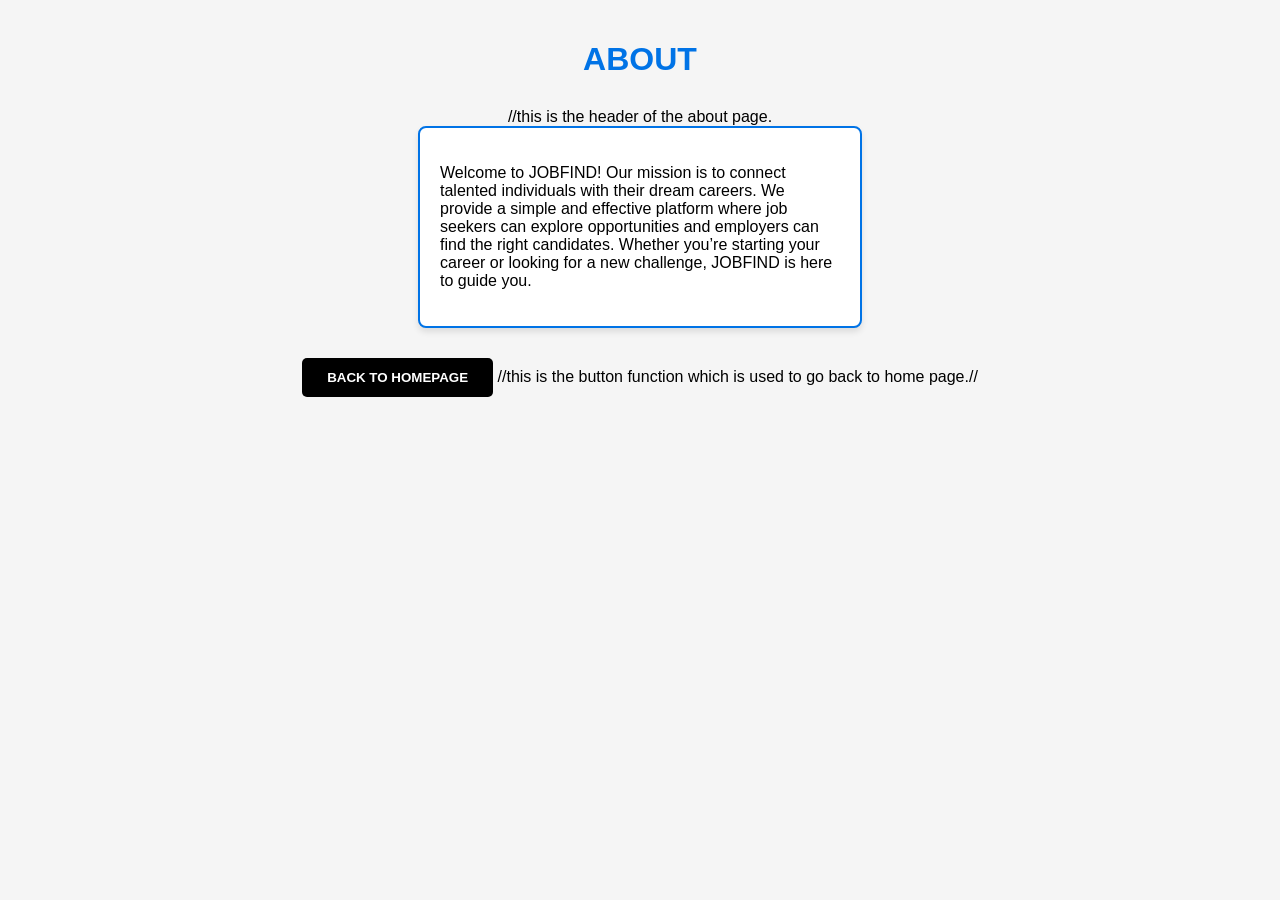
<file: about.html>
<!DOCTYPE html>
<html lang="en">
<head>
  <meta charset="UTF-8">
  <title>About</title>
  <link rel="stylesheet" href="aboutstyle.css">
</head>
<body>
  <!-- Header -->
  <h1 class="header">ABOUT</h1> //this is the header of the about page.

  <!-- About Content Box -->
  <div class="about-box">
    <p>
      Welcome to JOBFIND! Our mission is to connect talented individuals with
      their dream careers. We provide a simple and effective platform where
      job seekers can explore opportunities and employers can find the right
      candidates. Whether you’re starting your career or looking for a new
      challenge, JOBFIND is here to guide you.
    </p>
  </div>

  <!-- Back to Homepage Button -->
  <button class="back-btn" onclick="goHome()">BACK TO HOMEPAGE</button>
  //this is the button function which is used to go back to home page.//

  <script>
    function goHome() {
      window.location.href = "index.html"; // this is used to call a javascript page coding to perform the action on the back to home button on the
                                              //about page.     
    }
  </script>
</body>
</html>
</file>
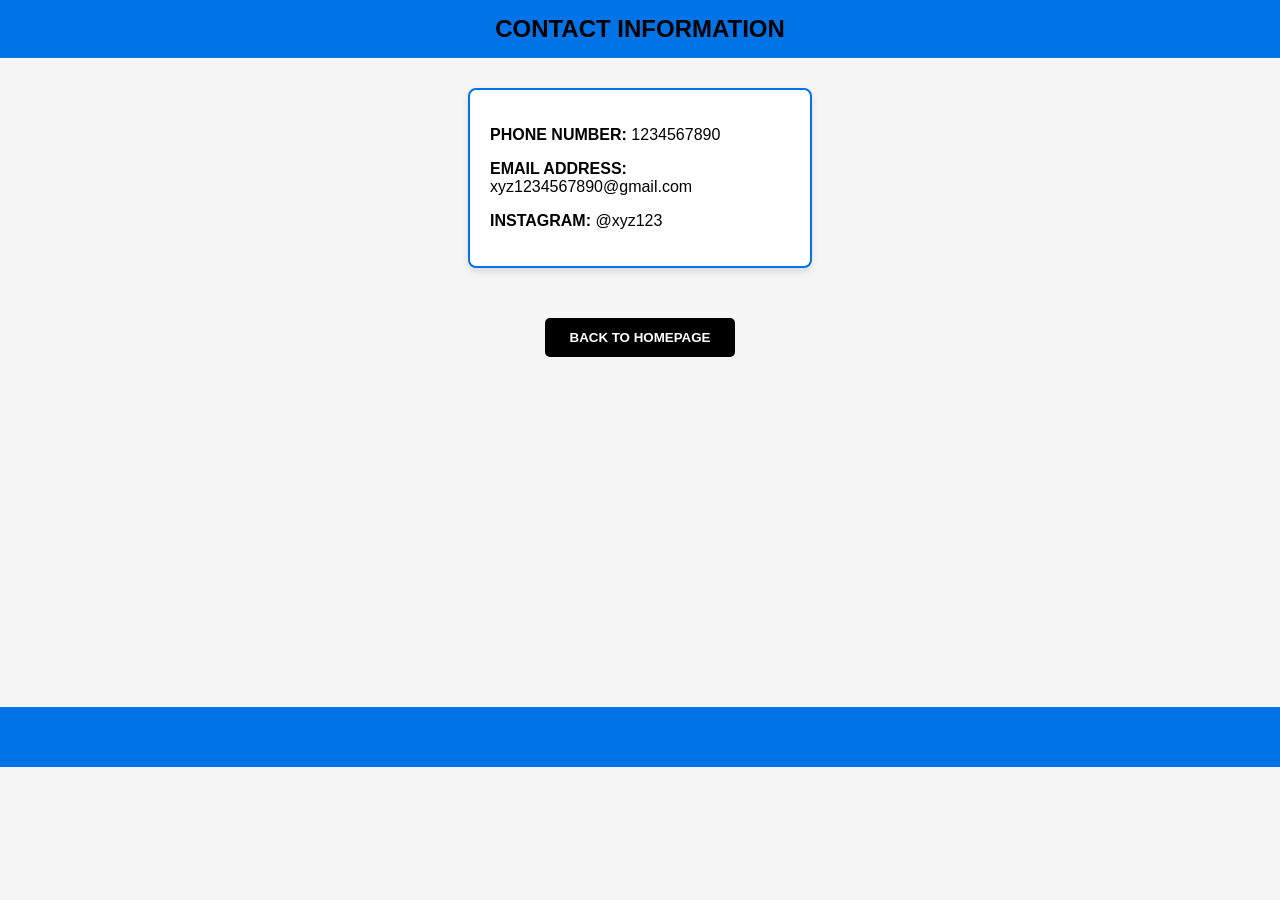
<file: contactpage.html>
<!DOCTYPE html>
<html lang="en">
<head>
  <meta charset="UTF-8">
  <title>Contact Information</title>
  <link rel="stylesheet" href="contactpagestyle.css">
</head>
<body>
  <h2 class="header">CONTACT INFORMATION</h2>

  <div class="contact-box">
    <p><strong>PHONE NUMBER:</strong> 1234567890</p>
    <p><strong>EMAIL ADDRESS:</strong> xyz1234567890@gmail.com</p>
    <p><strong>INSTAGRAM:</strong> @xyz123</p>
  </div>

  <button class="back-btn" onclick="goHome()">BACK TO HOMEPAGE</button>

  <script>
    function goHome() {
      window.location.href = "index.html"; // homepage file
    }
  </script>
</body>
<footer>

</footer>
</html>
</file>
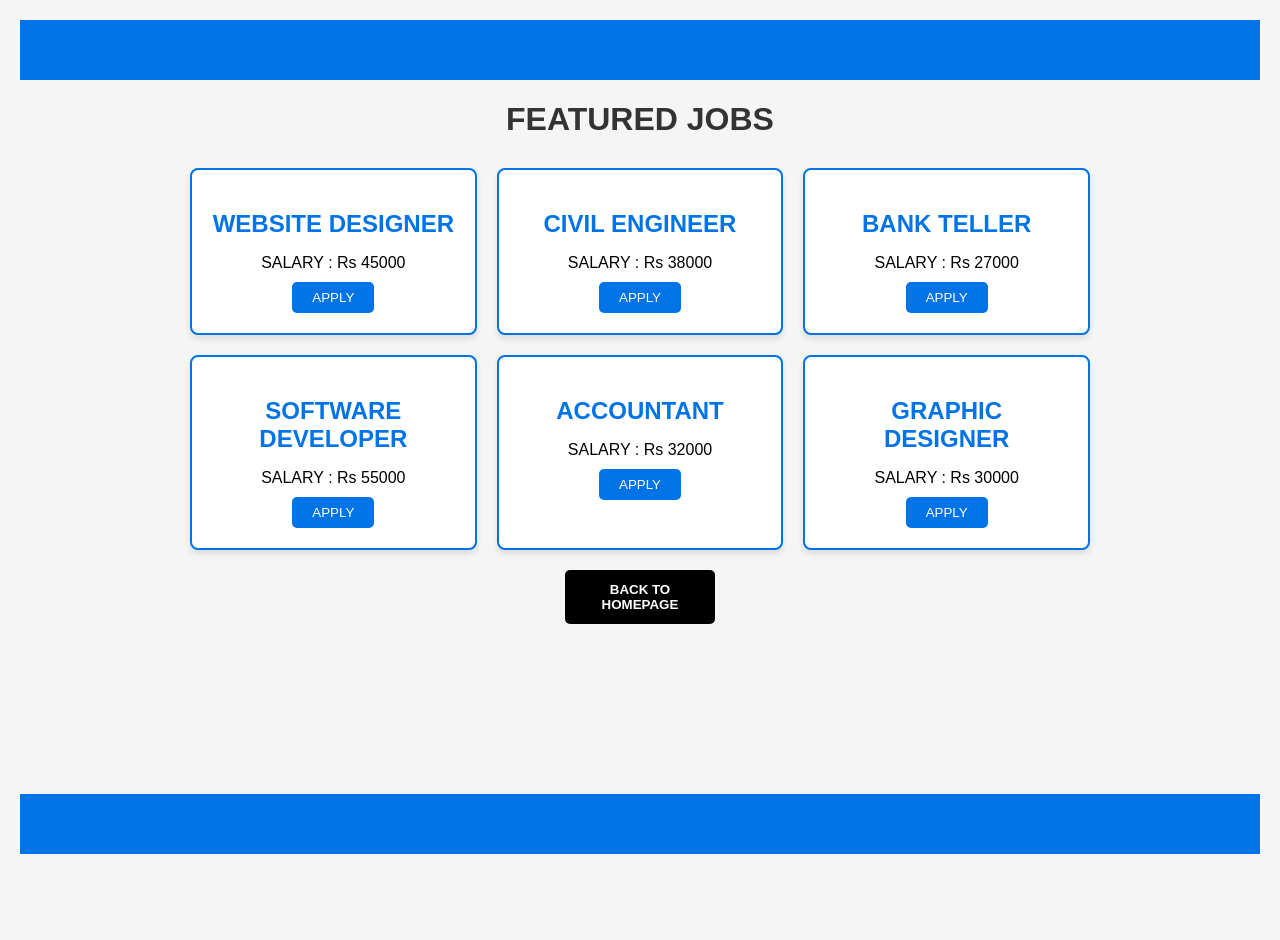
<file: jobpage.html>
<!DOCTYPE html>
<html lang="en">
<head>
  <meta charset="UTF-8">
  <title>Job Listings</title>
  <link rel="stylesheet" href="jobpagestyle.css">

</head>
<header></header>
<body>
  <h1>FEATURED JOBS</h1>

  <div class="jobs-container">
    <div class="job-box">
      <h2>WEBSITE DESIGNER</h2>
      <p>SALARY : Rs 45000</p>
      <button class="apply-btn" onclick="goApply('Website Designer')">APPLY</button>
    </div>

    <div class="job-box">
      <h2>CIVIL ENGINEER</h2>
      <p>SALARY : Rs 38000</p>
      <button class="apply-btn" onclick="goApply('CIVIL engineer')">APPLY</button>
    </div>

    <div class="job-box">
      <h2>BANK TELLER</h2>
      <p>SALARY : Rs 27000</p>
      <button class="apply-btn" onclick="goApply('Bank Teller')">APPLY</button>
    </div>

    <div class="job-box">
      <h2>SOFTWARE DEVELOPER</h2>
      <p>SALARY : Rs 55000</p>
      <button class="apply-btn" onclick="goApply('software developer')">APPLY</button>
    </div>

    <div class="job-box">
      <h2>ACCOUNTANT</h2>
      <p>SALARY : Rs 32000</p>
      <button class="apply-btn" onclick="goApply('accountant')">APPLY</button>
    </div>

    <div class="job-box">
      <h2>GRAPHIC DESIGNER</h2>
      <p>SALARY : Rs 30000</p>
      <button class="apply-btn" onclick="goApply('graphic designer')">APPLY</button>
    </div>
  </div>
 
  




  





  <!-- Back to Homepage Button -->
  <button class="back-btn" onclick="goHome()">BACK TO HOMEPAGE</button>

  <script src="script1.js"></script>
</body>
<script src="gopages.js"></script>
<footer>

</footer>
</html>
</file>
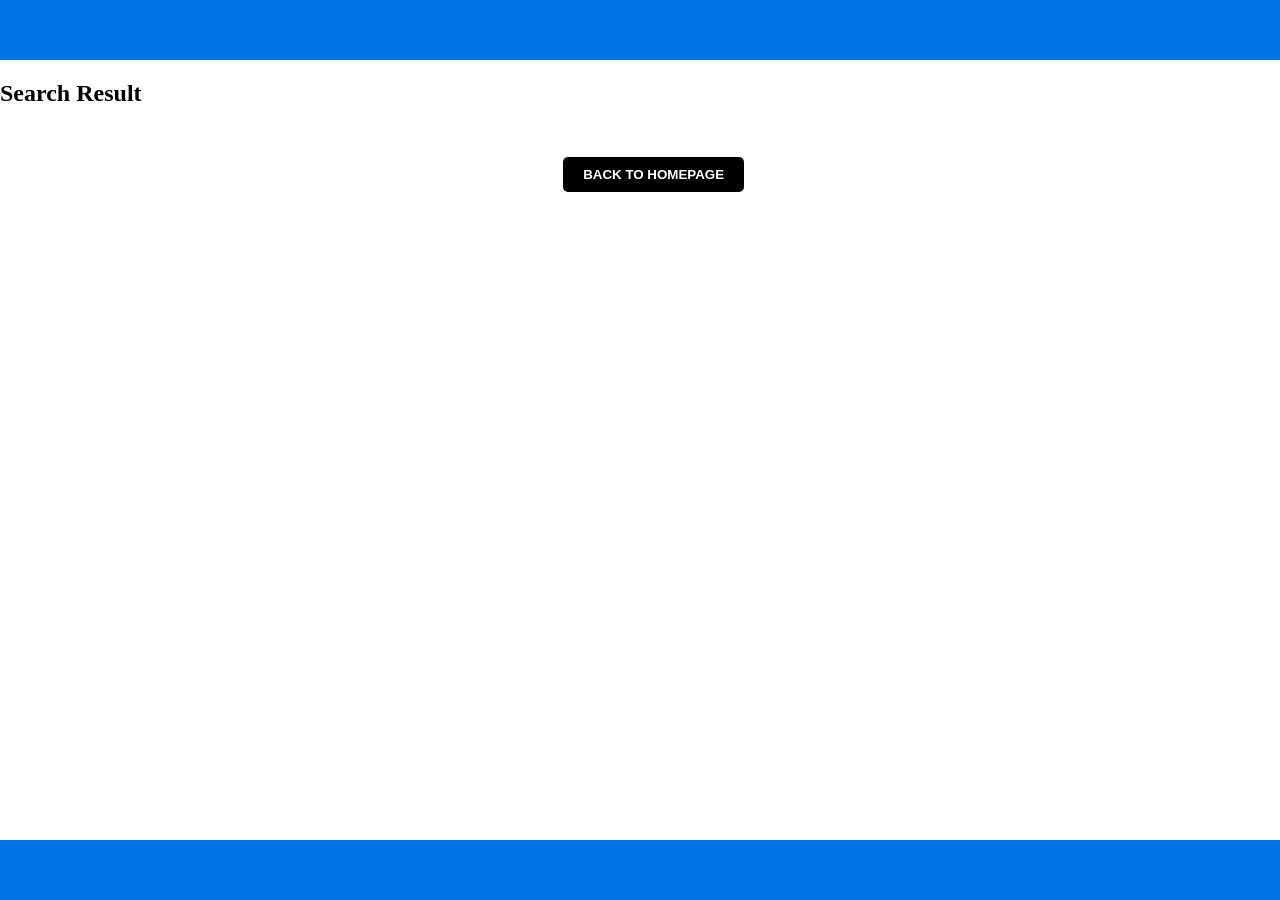
<file: searchresults.html>
<!DOCTYPE html>
<html lang="en">
<head>
  <meta charset="UTF-8">
  <title>Search Result</title>
  <link rel="stylesheet" href="searchresultstyle.css">
</head>
<header></header>
<body>
  <main>
  <h2>Search Result</h2>

  <div class="jobs-container">
    <div class="job-box" data-title="website designer">
      <h2>WEBSITE DESIGNER</h2>
      <p>SALARY : Rs 45000</p>
      <button class="apply-btn">APPLY</button>
    </div>

    <div class="job-box" data-title="civil engineer">
      <h2>CIVIL ENGINEER</h2>
      <p>SALARY : Rs 38000</p>
      <button class="apply-btn">APPLY</button>
    </div>

    <div class="job-box" data-title="bank teller">
      <h2>BANK TELLER</h2>
      <p>SALARY : Rs 27000</p>
      
       <button class="apply-btn" onclick="goApply('Website Designer')">APPLY</button>
    </div>

    <div class="job-box" data-title="software developer">
      <h2>SOFTWARE DEVELOPER</h2>
      <p>SALARY : Rs 55000</p>
      <button class="apply-btn">APPLY</button>
    </div>

    <div class="job-box" data-title="accountant">
      <h2>ACCOUNTANT</h2>
      <p>SALARY : Rs 32000</p>
      <button class="apply-btn">APPLY</button>
    </div>

    <div class="job-box" data-title="graphic designer">
      <h2>GRAPHIC DESIGNER</h2>
      <p>SALARY : Rs 30000</p>
      <button class="apply-btn">APPLY</button>
    </div>





  </div>

  <!-- Back to Homepage Button -->
  <button class="back-btn" onclick="goHome()">BACK TO HOMEPAGE</button>

  <script src="searchresultsjavascript.js">
  </script>



<script src="searchresultsjavascript1.js">
</script>
  
</body>

</main>
<footer></footer>
</html>
</file>
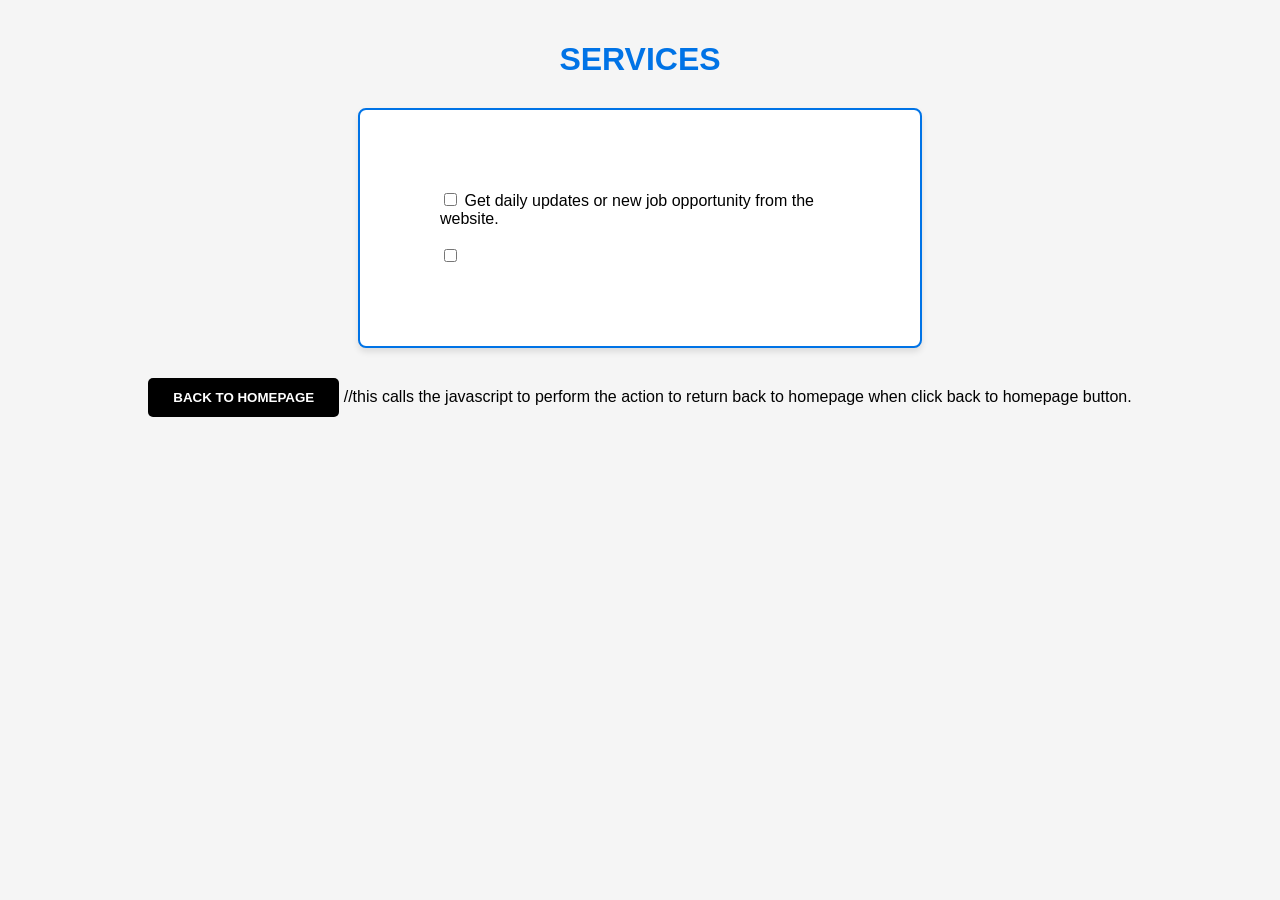
<file: servicespage.html>
<!DOCTYPE html>
<html lang="en">
<head>
  <meta charset="UTF-8">
  <title>Services</title>
  <link rel="stylesheet" href="servicespagestyle.css">
</head>
<body>
  <!-- Header -->
  <h1 class="header">SERVICES</h1>

  <!-- Services Box -->
  <div class="services-box">
    <label>
      <input type="checkbox">
     Get daily updates or new job opportunity from the website.
    </label>
    <br><br>
    <label>
      <input type="checkbox">
      
    </label>
  </div>

  <!-- Back to Homepage Button -->
  <button class="back-btn" onclick="goHome()">BACK TO HOMEPAGE</button>

  <script src="servicespagejscode.js"></script> //this calls the javascript to perform the action to return back to homepage when click back to homepage button.
  
</body>
</html>
</file>
<file: aboutstyle.css>
body {
  font-family: Arial, sans-serif;
  background-color: #f5f5f5;
  margin: 0;
  padding: 20px;
  text-align: center;
}

/* Header */
.header {
  color: #0073e6;
  margin-bottom: 30px;
}

/* About Box styled like job box */
.about-box {
  width: 400px;
  margin: 0 auto;
  padding: 20px;
  background-color: #fff;
  border: 2px solid #0073e6;
  border-radius: 8px;
  text-align: left;
  box-shadow: 0 4px 6px rgba(0,0,0,0.1);
}

/* Back Button */
.back-btn {
  margin-top: 30px;
  background: black;
  color: white;
  padding: 12px 25px;
  border: none;
  border-radius: 5px;
  cursor: pointer;
  font-weight: bold;
  transition: 0.3s;
}

.back-btn:hover {
  background: #0073e6;
}
</file>
<file: contactpagestyle.css>
body {
  font-family: Arial, sans-serif;
  margin: 0;
  background-color: #f5f5f5;
  text-align: center;
}

/* Header */
.header {
  background-color: #0073e6;
  color: black;
  padding: 15px;
  margin: 0;
}

/* Contact Box */
.contact-box {
  border: 2px solid #0073e6;
  padding: 20px;
  margin: 30px auto;
  width: 300px;
  text-align: left;
  background-color: #fff;
  border-radius: 8px;
  box-shadow: 0 4px 6px rgba(0,0,0,0.1);
}

/* Back Button */
.back-btn {
  background: black;
  color: white;
  padding: 12px 25px;
  border: none;
  border-radius: 5px;
  cursor: pointer;
  margin-top: 20px;
  font-weight: bold;
  transition: 0.3s;
}

.back-btn:hover {
  background: #0073e6;
}
footer {
  margin-bottom: 10px;
  height: 100%;
  flex:1;
  margin-top: 350px;
  background-color: #0073e6;
  padding: 30px
}
</file>
<file: jobpagestyle.css>
/* Back Button */
.back-btn {
  margin-top: 30px;
  background-color: black;
  color: white;
  padding: 12px 25px;
  border: none;
  border-radius: 5px;
  cursor: pointer;
  font-weight: bold;
  transition: 0.3s;
}
header
{
  background-color: #0073e6;
  padding:30px;
  margin-top: 0px;
}

.back-btn:hover {
  background-color: #0073e6;
}
body {
  font-family: Arial, sans-serif;
  background-color: #f5f5f5;
  margin: 0;
  padding: 20px;
  text-align: center;
}

h1 {
  margin-bottom: 30px;
  color: #333;
}

/* Container for all jobs */
.jobs-container {
  display: grid;
  grid-template-columns: repeat(3, 1fr); /* 3 boxes per row */
  gap: 20px;
  max-width: 900px;
  margin: 0 auto;
}

/* Individual job box */
.job-box {
  background-color: #fff;
  border: 2px solid #0073e6;
  border-radius: 8px;
  padding: 20px;
  text-align: center;
  box-shadow: 0 4px 6px rgba(0,0,0,0.1);
}

.job-box h2 {
  color: #0073e6;
  margin-bottom: 10px;
}

.job-box p {
  font-size: 16px;
  margin-bottom: 10px;
}

/* Apply button */
.apply-btn {
  background-color: #0073e6;
  color: white;
  padding: 8px 20px;
  border: none;
  border-radius: 5px;
  cursor: pointer;
  transition: 0.3s;
}

.apply-btn:hover {
  background-color: #005bb5;
}
footer {
  margin-bottom: 80px;
  height: 100%;
  
  flex:1;
  margin-top: 150px;
  background-color: #0073e6;
  padding: 30px
}
html, body {
  height: 100%;          /* full height */
  margin: 0;
  display: flex;
  flex-direction: column;
}

.back-btn {
  margin-top: 30px;
  width: 150px;
  margin: 20px auto;
  background: black;
  color: white;
  padding: 12px 15px;
  border: none;
  border-radius: 5px;
  cursor: pointer;
  font-weight: bold;
  transition: 0.3s;
}

.back-btn:hover {
  background: #0073e6;
}




.form-box {
  width: 400px;
  margin: 30px auto;
  padding: 20px;
  background-color: #fff;
  border: 2px solid #0073e6;
  border-radius: 8px;
  text-align: left;
  box-shadow: 0 4px 6px rgba(0,0,0,0.1);
}

.form-box h2 {
  text-align: center;
  color: #0073e6;
  margin-bottom: 20px;
}

.form-box input {
  width: 100%;
  padding: 8px;
  margin-top: 5px;
  border: 1px solid #ccc;
  border-radius: 5px;
}

.apply-btn {
  background-color: #0073e6;
  color: white;
  padding: 8px 20px;
  border: none;
  border-radius: 5px;
  cursor: pointer;
  transition: 0.3s;
}

.apply-btn:hover {
  background-color: #005bb5;
}
</file>
<file: searchresultstyle.css>
.jobs-container {
  display: flex;
  flex-direction: column;
  align-items: center;
  gap: 20px;
}


html, body {
  height: 100%;          /* full height of viewport */
  margin: 0;
  display: flex;
  flex-direction: column;
}

main {
  flex: 1;               /* pushes footer down */
}

footer {
  text-align: center;
  background-color: #0073e6;
  padding: 30px;
  color: white;
}














header
{
  background-color: #0073e6;
  padding:30px;

}















.job-box {
  width: 250px;
  padding: 20px;
  background-color: #fff;
  border: 2px solid #0073e6;
  border-radius: 8px;
  text-align: center;
  box-shadow: 0 4px 6px rgba(0,0,0,0.1);
}

.apply-btn {
  background-color: #0073e6;
  color: white;
  padding: 8px 20px;
  border: none;
  border-radius: 5px;
  cursor: pointer;
}
.apply-btn:hover {
  background-color: #005bb5;
}

.back-btn {
  margin-left: 44%;
  
  margin-top: 30px;
  background: black;
  color: white;
  padding: 10px 20px;
  border: none;
  border-radius: 5px;
  cursor: pointer;
  font-weight: bold;
}
.back-btn:hover {
  background: #0073e6;
}
</file>
<file: servicespagestyle.css>
body {
  font-family: Arial, sans-serif;
  background-color: #f5f5f5;
  margin: 0;
  padding: 20px;
  text-align: center;
}

/* Header */
.header {
  color: #0073e6;
  margin-bottom: 30px;
}

/* Services Box styled like job box */
.services-box {
  width: 400px;
  margin: 0 auto;
  padding: 80px;
  background-color: #fff;
  border: 2px solid #0073e6;
  border-radius: 8px;
  text-align: left;
  box-shadow: 0 4px 6px rgba(0,0,0,0.1);
}

/* Back Button */
.back-btn {
  margin-top: 30px;
  background: black;
  color: white;
  padding: 12px 25px;
  border: none;
  border-radius: 5px;
  cursor: pointer;
  font-weight: bold;
  transition: 0.3s;
}

.back-btn:hover {
  background: #0073e6;
}
</file>
